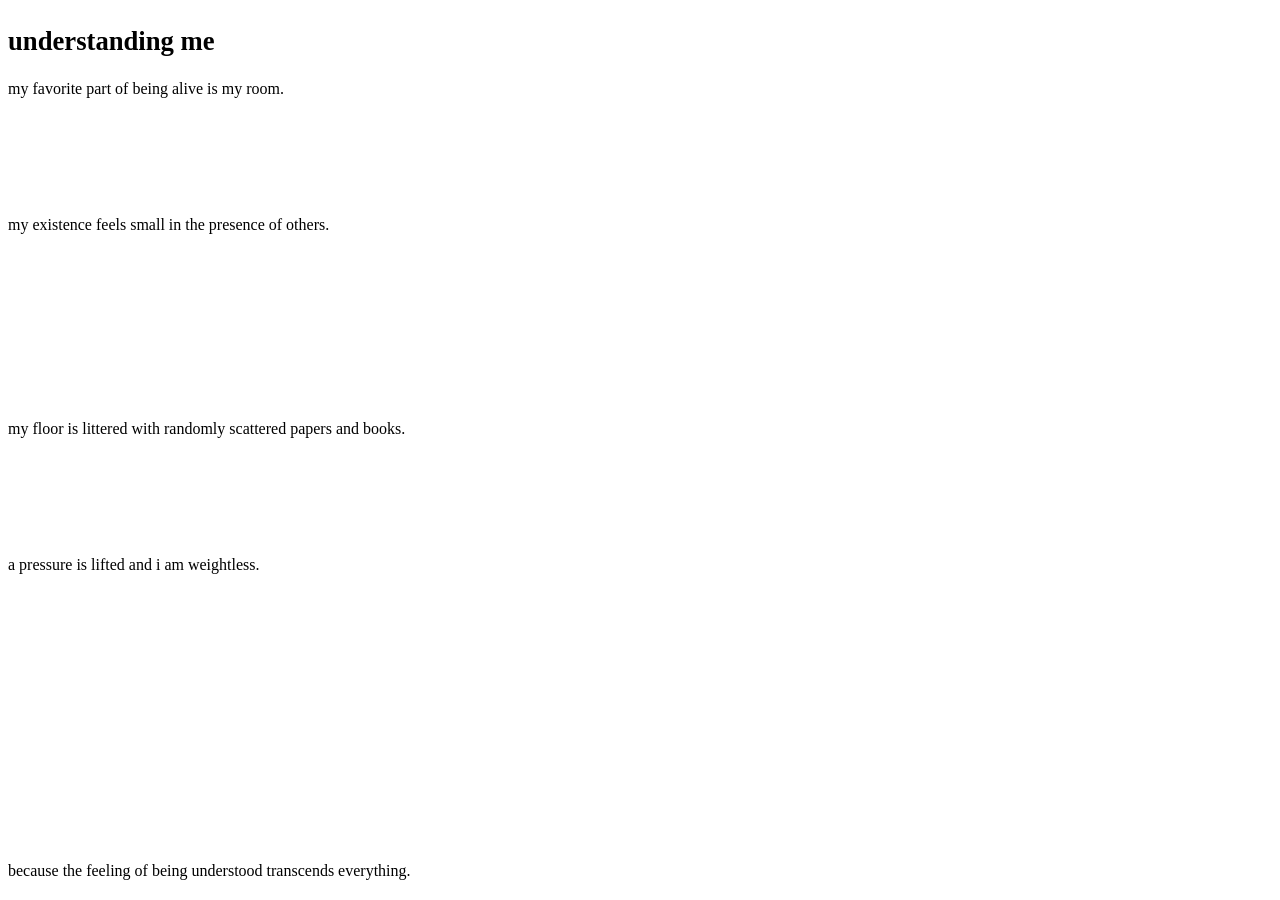
<file: docs/index.html>
<!DOCTYPE html>
<html lang="en">
<head>
    <meta charset="UTF-8">  
    <title>understanding me</title>
    
    <!-- include required fonts -->
    <link href="https://fonts.googleapis.com/css?family=Roboto:300,400" rel="stylesheet">
    <link rel="stylesheet" href="css/style.css">
</head>

<header>
    <h1><small>understanding me</small></h1>
</header>

<body>
    <p>my favorite part of being alive is my room.</p>
    <p class="hide">i can be anything else during the day, painting on masks that i can hardly even recognize to please people.</p>
    <p class="hide">yet, between the four walls right beside the staircase– i am me.</p>

    <p class="hide">i am me in the sense that i am comfortable purely existing.</p>
    <p>my existence feels small in the presence of others.</p>
    <p class="hide">it’s the size of a pea when i’m with my parents.</p>
    <p class="hide">it’s the size of an orange when i’m with my peers.</p>
    <p class="hide">it’s the size of the ocean when i’m in my room.</p>

    <p class="hide">i am me in the sense that it is a reflection of my mind.</p>
    <p class="hide">on days where i struggle to get up in the morning,</p>
    <p>my floor is littered with randomly scattered papers and books.</p>
    <p class="hide">on brighter days, my drawers are neatly organized and my duvet is nicely tucked into my bed.</p>

    <p class="hide">i am me in the sense that i am free.</p>
    <p class="hide">my accelerating heart rate suddenly slows and i am transported to another dimension.</p>
    <p>a pressure is lifted and i am weightless.</p>

    <p class="hide">i don’t know who i am.</p>
    <p class="hide">i feel lost in crowds of people, my hands clam up, and i feel weak.</p>
    <p class="hide">i am vulnerable.</p>
    <p class="hide">i am weak.</p>
    <p class="hide">when my feet reach the fluffy rug of my room, i know who i am.</p>
    <p class="hide">i am a girl trying her best.</p>
    <p class="hide">i am a girl trying to navigate life.</p>
    <p class="hide">i am a girl who loves her room–</p>
    <p>because the feeling of being understood transcends everything.</p>
</body>
</file>
<file: docs/css/style.css>
.hide {
    color:white
}

.hide:hover {
    color:pink;
}
</file>
<file: files/css/style.css>
.hide {
    color:white
}

.hide:hover {
    color:pink;
}
</file>
